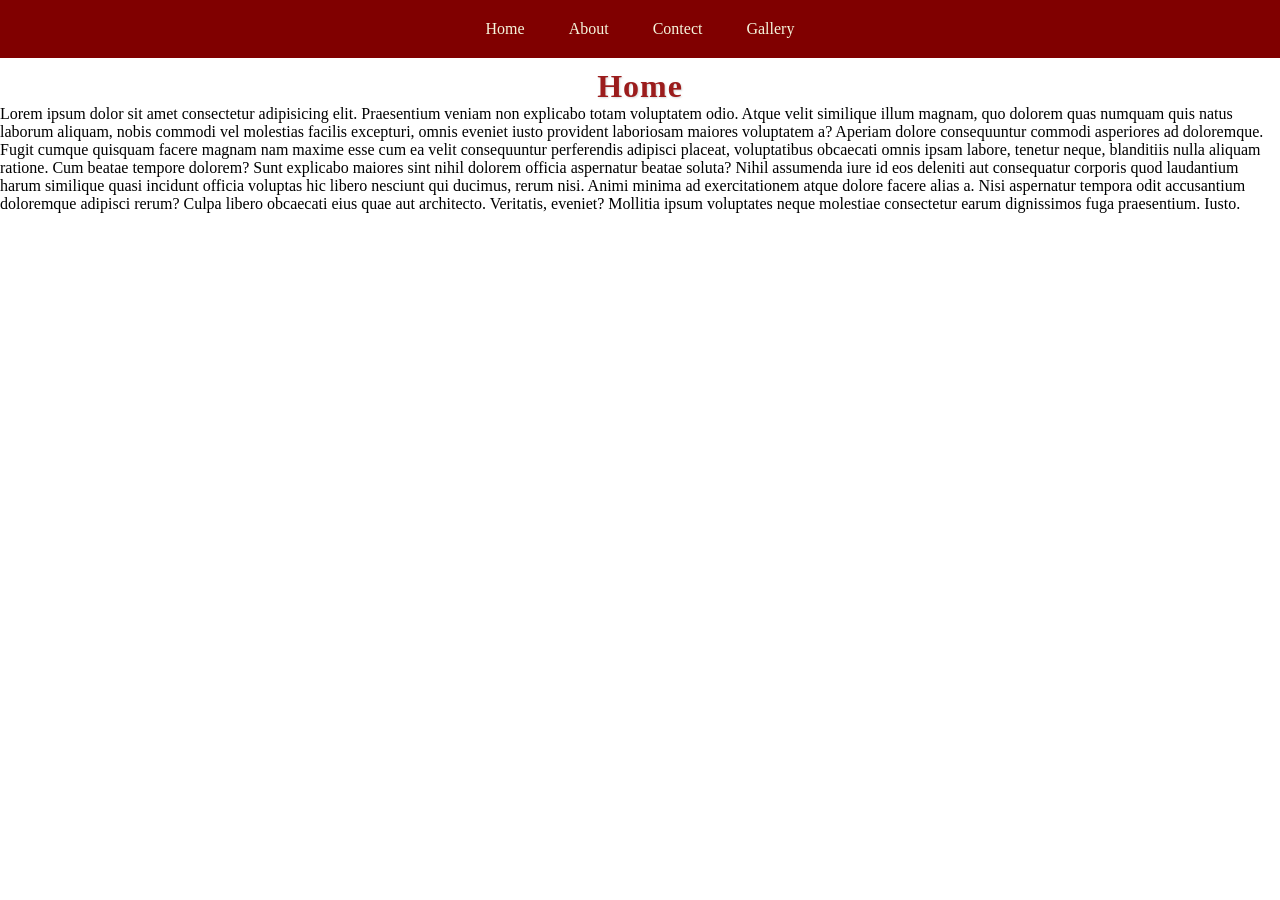
<file: index.html>
<!DOCTYPE html>
<html lang="en">
<head>
    <meta charset="UTF-8">
    <meta name="viewport" content="width=device-width, initial-scale=1.0">
    <title>Bakra-eid</title>
    <link rel="stylesheet" href="./style.css">
</head>
<body>
    <ul>
        <li><a href="./index.html">Home</a></li>
        <li><a href="./about.html">About</a></li>
        <li><a href="./contect.html">Contect</a></li>
        <li><a href="./gallery.html">Gallery</a></li>
    </ul>

    <h1>Home</h1>


    <p>Lorem ipsum dolor sit amet consectetur adipisicing elit. Praesentium veniam non explicabo totam voluptatem odio. Atque velit similique illum magnam, quo dolorem quas numquam quis natus laborum aliquam, nobis commodi vel molestias facilis excepturi, omnis eveniet iusto provident laboriosam maiores voluptatem a? Aperiam dolore consequuntur commodi asperiores ad doloremque. Fugit cumque quisquam facere magnam nam maxime esse cum ea velit consequuntur perferendis adipisci placeat, voluptatibus obcaecati omnis ipsam labore, tenetur neque, blanditiis nulla aliquam ratione. Cum beatae tempore dolorem? Sunt explicabo maiores sint nihil dolorem officia aspernatur beatae soluta? Nihil assumenda iure id eos deleniti aut consequatur corporis quod laudantium harum similique quasi incidunt officia voluptas hic libero nesciunt qui ducimus, rerum nisi. Animi minima ad exercitationem atque dolore facere alias a. Nisi aspernatur tempora odit accusantium doloremque adipisci rerum? Culpa libero obcaecati eius quae aut architecto. Veritatis, eveniet? Mollitia ipsum voluptates neque molestiae consectetur earum dignissimos fuga praesentium. Iusto.</p>
    
</body>
</html>
</file>
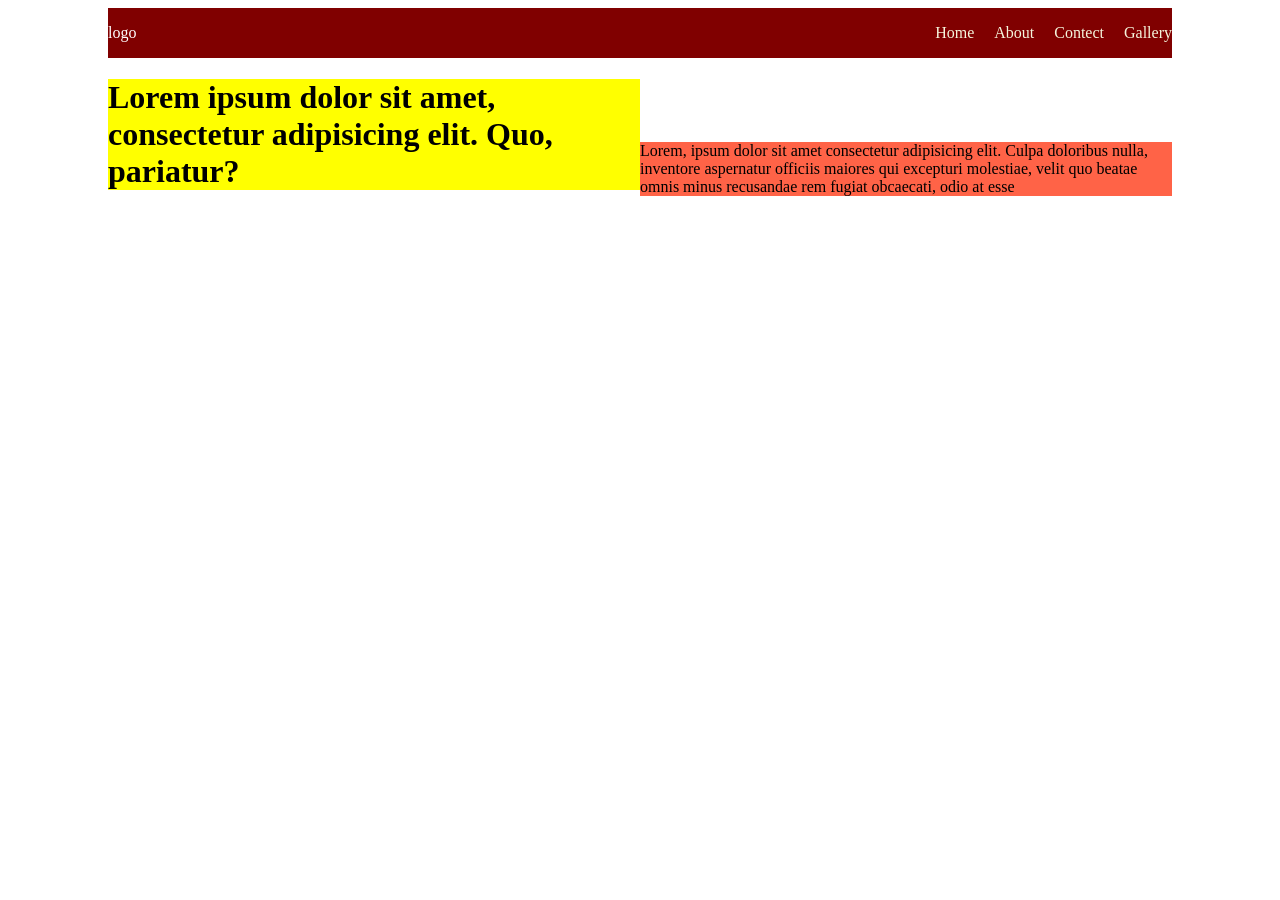
<file: about.html>
<!DOCTYPE html>
<html lang="en">

<head>
    <meta charset="UTF-8">
    <meta name="viewport" content="width=device-width, initial-scale=1.0">
    <title>Bakra-eid</title>
    <link rel="stylesheet" href="./about.css">
</head>

<body>
    <div class="navbar">
        <div class="logo">logo</div>
        <div class="links">
            <a href="./index.html">Home</a>
            <a href="./about.html">About</a>
            <a href="./contect.html">Contect</a>
            <a href="./gallery.html">Gallery</a>
        </div>

    </div>
    <div class="hero-section">

        <h1>Lorem ipsum dolor sit amet, consectetur adipisicing elit. Quo, pariatur?</h1>

        <p>Lorem, ipsum dolor sit amet consectetur adipisicing elit. Culpa doloribus nulla, inventore aspernatur
            officiis
            maiores qui excepturi molestiae, velit quo beatae omnis minus recusandae rem fugiat obcaecati, odio at
            esse
        </p>

    </div>
</body>

</html>
</file>
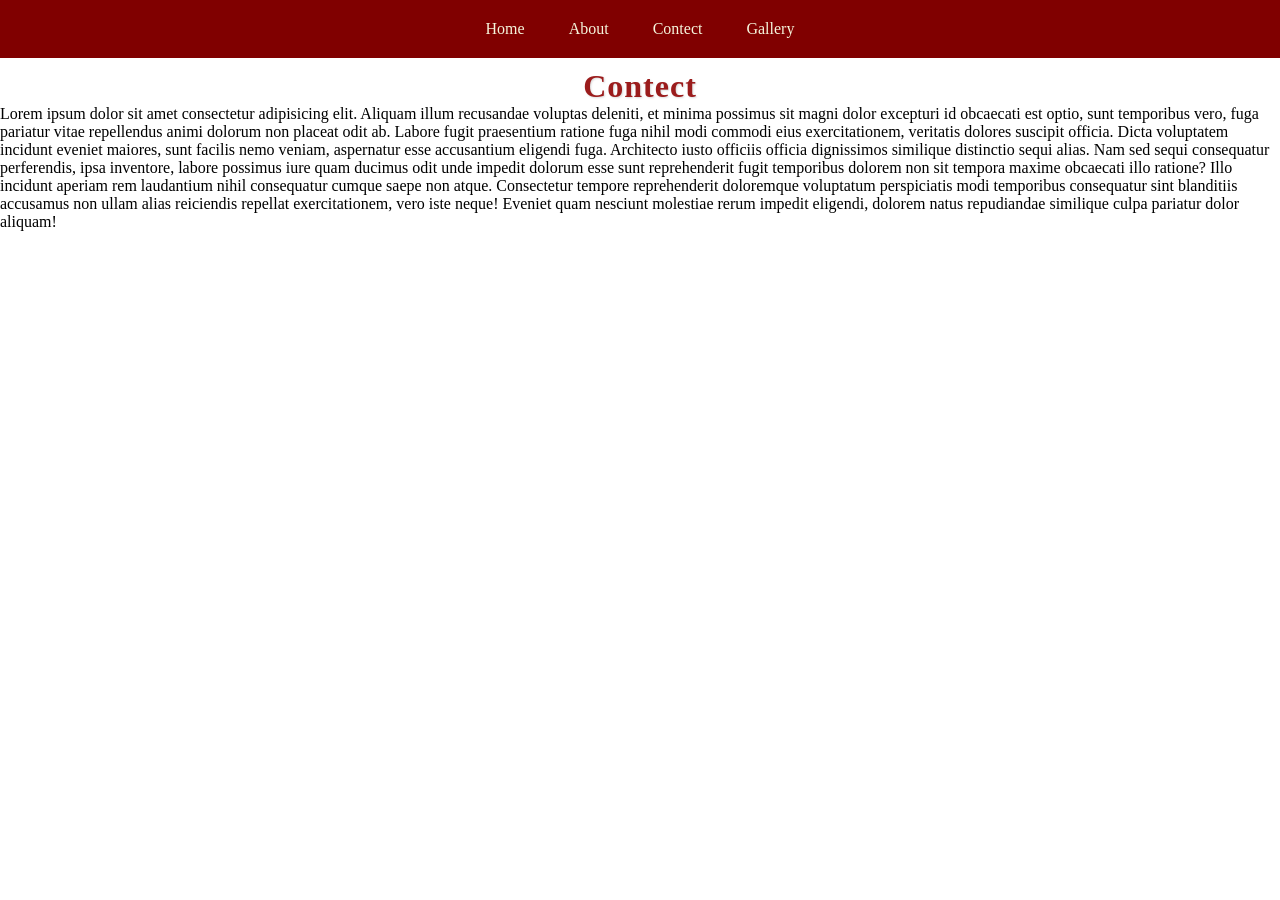
<file: contect.html>
<!DOCTYPE html>
<html lang="en">
<head>
    <meta charset="UTF-8">
    <meta name="viewport" content="width=device-width, initial-scale=1.0">
    <title>Bakra-eid</title>
    <link rel="stylesheet" href="./contect.css">
</head>
<body>
        <ul>
        <li><a href="./index.html">Home</a></li>
        <li><a href="./about.html">About</a></li>
        <li><a href="./contect.html">Contect</a></li>
        <li><a href="./gallery.html">Gallery</a></li>
    </ul>
    <h1>Contect</h1>

    <p>Lorem ipsum dolor sit amet consectetur adipisicing elit. Aliquam illum recusandae voluptas deleniti, et minima possimus sit magni dolor excepturi id obcaecati est optio, sunt temporibus vero, fuga pariatur vitae repellendus animi dolorum non placeat odit ab. Labore fugit praesentium ratione fuga nihil modi commodi eius exercitationem, veritatis dolores suscipit officia. Dicta voluptatem incidunt eveniet maiores, sunt facilis nemo veniam, aspernatur esse accusantium eligendi fuga. Architecto iusto officiis officia dignissimos similique distinctio sequi alias. Nam sed sequi consequatur perferendis, ipsa inventore, labore possimus iure quam ducimus odit unde impedit dolorum esse sunt reprehenderit fugit temporibus dolorem non sit tempora maxime obcaecati illo ratione? Illo incidunt aperiam rem laudantium nihil consequatur cumque saepe non atque. Consectetur tempore reprehenderit doloremque voluptatum perspiciatis modi temporibus consequatur sint blanditiis accusamus non ullam alias reiciendis repellat exercitationem, vero iste neque! Eveniet quam nesciunt molestiae rerum impedit eligendi, dolorem natus repudiandae similique culpa pariatur dolor aliquam!</p>
</body>
</html>
</file>
<file: style.css>
* {
    margin: 0;
    padding: 0;
    box-sizing: border-box;
}
#body {
    background-color: #FFFDF5;
    color: #5C4033;
}

ul {
    list-style: none;
    text-align: center;
    font-size: 1rem;
    background-color: #800000;
    font-family: style;
}


li {
    display: inline-block;
    padding: 20px 20px; 
}

a {
text-decoration: none;
color: #F5F5DC;
}

a:hover{
    color: #FFD700;
    transition: 0.3s ease;
}

h1 {
    text-align: center;
    margin-top: 10px;
      color: #9B1C1C;
    font-weight: bold;
    letter-spacing: 1px;
    text-transform: capitalize;
    text-shadow: 1px 1px 2px rgba(0,0,0,0.15);
}
</file>
<file: about.css>
/* 
* {
    margin: 0;
    padding: 0;
    box-sizing: border-box;
} */
#body {
    background-color: #FFFDF5;
    color: #5C4033;
}

.navbar {
    display: flex;
    /* list-style: none; */
    text-align: center;
    background-color: #800000;
    height: 50px;
    justify-content: space-between;
    align-items: center;
    margin-left: 100px;
    margin-right: 100px;

}
.logo {
    color: white;
}
.links {
    display: flex;
    gap: 20px;
}

/* hero-section start */

.hero-section {
    display: flex;
    margin-left: 100px;
    margin-right: 100px;
    align-items: end;
}

.hero-section h1 {
flex:1;
background-color: yellow;
}
.hero-section p {
 flex:1;
 background-color: tomato;
}

/* hero-section end */


a {
text-decoration: none;
color: #F5F5DC;
}

a:hover{
    color: #FFD700;
    transition: 0.3s ease;
}

/* li {
    display: inline-block;
    padding: 20px 20px; 
}



/* h1 {
    text-align: center;
    margin-top: 10px;
      color: #9B1C1C;
    font-weight: bold;
    letter-spacing: 1px;
    text-transform: capitalize;
    text-shadow: 1px 1px 2px rgba(0,0,0,0.15);
} */
</file>
<file: contect.css>
* {
    margin: 0;
    padding: 0;
    box-sizing: border-box;
}
#body {
    background-color: #FFFDF5;
    color: #5C4033;
}

ul {
    list-style: none;
    text-align: center;
    font-size: 1rem;
    background-color: #800000;
    font-family: style;
}


li {
    display: inline-block;
    padding: 20px 20px; 
}

a {
text-decoration: none;
color: #F5F5DC;
}

a:hover{
    color: #FFD700;
    transition: 0.3s ease;
}


h1 {
    text-align: center;
    margin-top: 10px;
      color: #9B1C1C;
    font-weight: bold;
    letter-spacing: 1px;
    text-transform: capitalize;
    text-shadow: 1px 1px 2px rgba(0,0,0,0.15);
}
</file>
